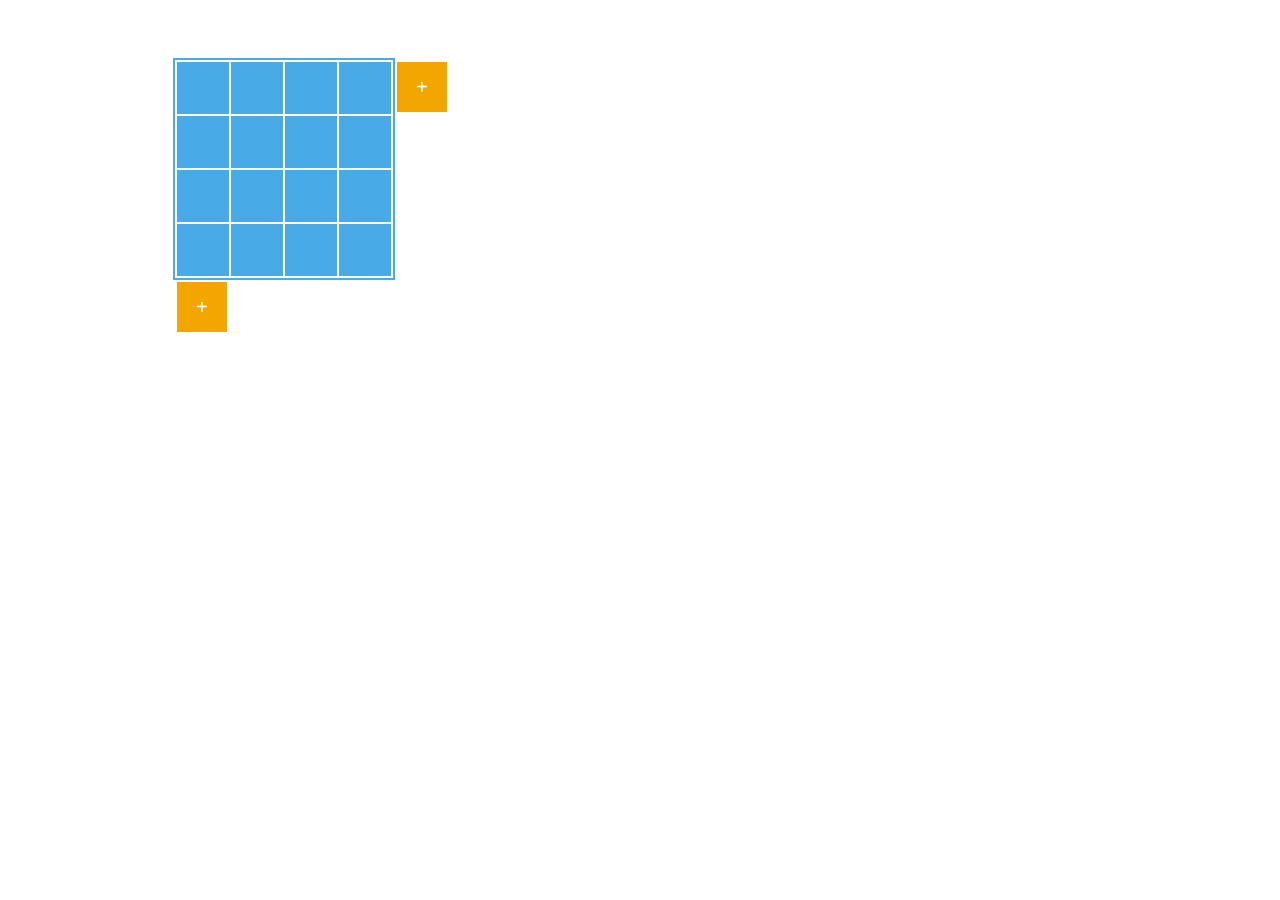
<file: index.html>
<!DOCTYPE html>
<html>

<head>
    <title>cube</title>
    <link href="css/style.css" rel="stylesheet">
</head>

<body>

    <div class="ui-cube-wrapper wrapper">
        <button class="wrapper__add_row add transition" onclick="cube.addLastRow()">+</button>
        <button class="wrapper__add_column add transition" onclick="cube.addLastColumn()">+</button>
        <button class="wrapper__delete_row delete transition" onclick="cube.deleteCurrentRow()">-</button>
        <button class="wrapper__delete_column delete transition" onclick="cube.deleteCurrentColumn()">-</button>
        <table class="wrapper__table">
            <tbody>
            <tr class="wrapper__tr">
                <td class="wrapper__td"></td>
                <td class="wrapper__td"></td>
                <td class="wrapper__td"></td>
                <td class="wrapper__td"></td>
            </tr>
            <tr class="wrapper__tr">
                <td class="wrapper__td"></td>
                <td class="wrapper__td"></td>
                <td class="wrapper__td"></td>
                <td class="wrapper__td"></td>
            </tr>
            <tr class="wrapper__tr">
                <td class="wrapper__td"></td>
                <td class="wrapper__td"></td>
                <td class="wrapper__td"></td>
                <td class="wrapper__td"></td>
            </tr>
            <tr class="wrapper__tr">
                <td class="wrapper__td"></td>
                <td class="wrapper__td"></td>
                <td class="wrapper__td"></td>
                <td class="wrapper__td"></td>
            </tr>
            </tbody>
        </table>

    </div>
    <script src="js/Cube.js"></script>
</body>

</html>
</file>
<file: css/style.css>
.wrapper{
    position: relative;
    display: inline-block;
    left: 5%;
    top: 50px;
    margin-left: 102px
}

.wrapper__table{
    border: 2px solid #48AAE6;
}

.wrapper__td{
    width: 50px;
    height: 50px;
    border-width: thick;
    background-color: #48AAE6;
}


button{
    width: 50px;
    height: 50px;
}

.wrapper__add_column{
    position: absolute;
    top: 0;
    left: 100%;
    margin-top: 4px;
    margin-left: 2px;
}

.wrapper__add_row{
    position: absolute;
    top: 100%;
    margin-top: 2px;
    margin-left: 4px;
}

.wrapper__delete_column{
    position: absolute;
    bottom: 100%;
    margin-bottom: 2px;
    margin-left: 4px;
    display: none;
}

.wrapper__delete_row{
    position: absolute;
    right: 100%;
    margin-right: 2px;
    margin-top: 4px;
    display: none;
}

.add{
    border: none;
    font-size: 20px;
    color: white;
    background: #F3A500;
    cursor: pointer;
}

.add:hover{
    background: #F6C052;
    color: white;
}

.delete{
    border: none;
    font-size: 20px;
    color: white;
    background: #B20000;
    cursor: pointer;
}

.delete:hover{
    background: #CA4C49;
    color: white;
}

.transition{
    transition: 0.3s;
}
</file>
